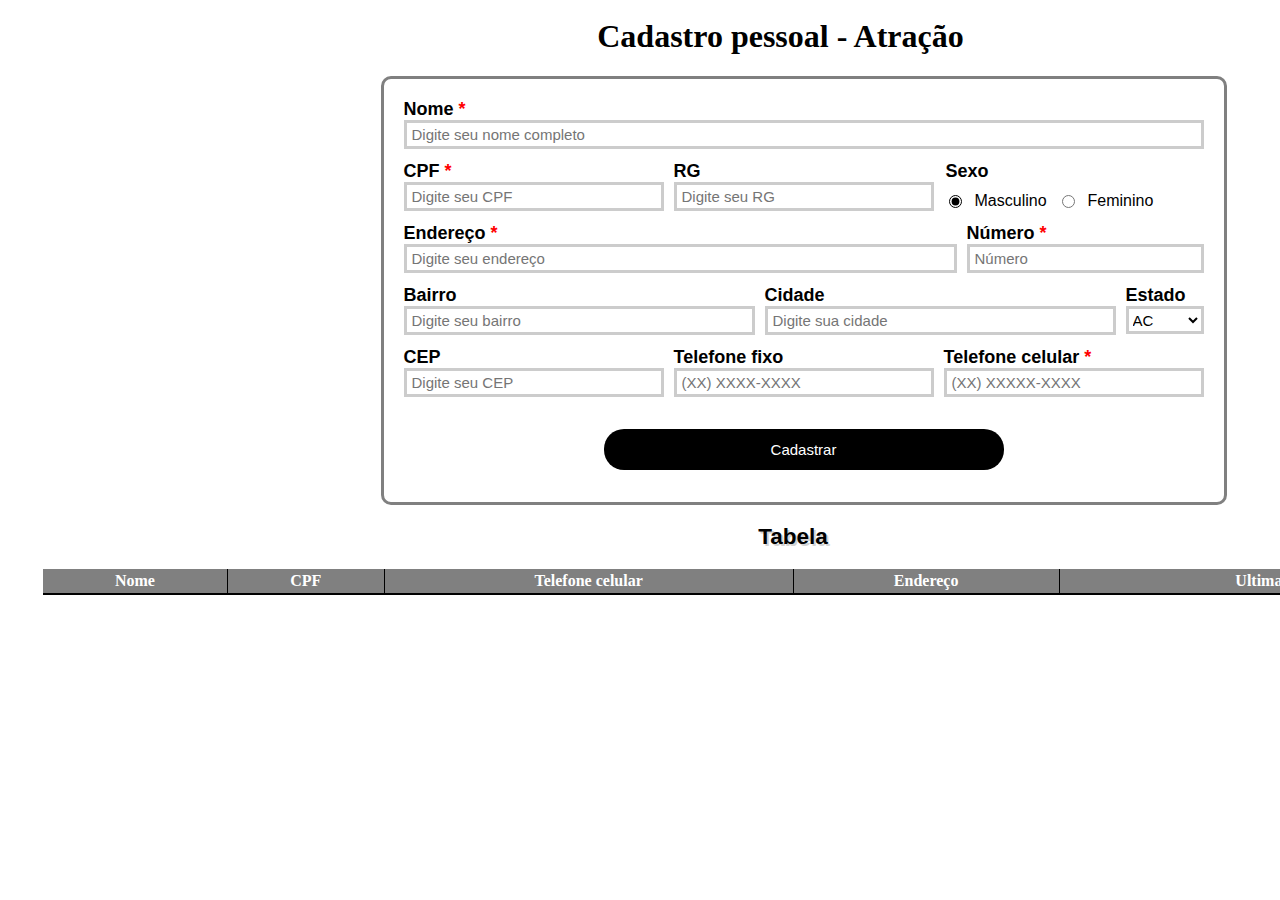
<file: index.html>
<!DOCTYPE html">
<html lang="pt-br">
<head>
	<title>Itaú PCD - Jacqueline Poletto</title>
	<meta charset="utf-8"/>
	<link rel="stylesheet" type="text/css" href="styles.css" />	
	
	<script src="funcoes_javascript.js"></script>
</head>

<body>
	<div class="all">
		<h1 class="title">Cadastro pessoal - Atração</h1>
		<div class="center-fixed">	
			<form id="frmCadastro">
				<label class="required" for="txtNome">Nome</label><br>
				<input type="text" id="txtNome" placeholder="Digite seu nome completo" required><br>

				<div class="div-inline-flex">
					<div class="div-margin-right">
						<label class="required"  for="txtCpf">CPF</label><br>
						<input type="text" id="txtCpf" placeholder="Digite seu CPF" required><br>
					</div>
					<div class="div-margin-right">
						<label for="txtRg">RG</label><br>
						<input type="text" id="txtRg" placeholder="Digite seu RG"><br>
					</div>
					<div>
						<fieldset>
							<legend>Sexo</legend>
							<div class="div-inline-flex" style="margin-top: 10px;">
								<input type="radio" name="genero" value="male" id="rdoMasculino" checked>
								<label for="rdoMasculino" style="margin-left: 10px;">Masculino</label><br>		
								
								<input type="radio" name="genero" value="female" id="rdoFeminino">
								<label for="rdoFeminino" style="margin-left: 10px;">Feminino</label>
							</div>
						</fieldset>
					</div>
				</div>
				
				<div class="div-inline-flex">
					<div class="div-margin-right" style="width: 70%;">
						<label class="required" for="txtEndereco">Endereço</label><br>
						<input type="text" id="txtEndereco" placeholder="Digite seu endereço" required><br>
					</div>
					<div style="width: 30%;">
						<label class="required" for="txtNumero">Número</label><br>
						<input type="text" id="txtNumero" placeholder="Número" required><br>
					</div>
				</div>

				<div class="div-inline-flex">
					<div class="div-margin-right" style="width: 45%;">
						<label for="txtBairro">Bairro</label><br>
						<input type="text" id="txtBairro" placeholder="Digite seu bairro"><br>
					</div>
					<div class="div-margin-right" style="width: 45%;">
						<label for="txtCidade">Cidade</label><br>
						<input type="text" id="txtCidade" placeholder="Digite sua cidade"><br>
					</div>
					<div style="width: 10%;">
						<label for="comboEstado">Estado</label>
						<select name="comboEstado" id="comboEstado">
							<option value="AC">AC</option>
							<option value="AL">AL</option>
							<option value="AP">AP</option>
							<option value="AM">AM</option>
							<option value="BA">BA</option>
							<option value="CE">CE</option>
							<option value="DF">DF</option>
							<option value="ES">ES</option>
							<option value="GO">GO</option>
							<option value="MA">MA</option>
							<option value="MT">MT</option>
							<option value="MS">MS</option>
							<option value="MG">MG</option>
							<option value="PA">PA</option>
							<option value="PB">PB</option>
							<option value="PR">PR</option>
							<option value="PE">PE</option>
							<option value="PI">PI</option>
							<option value="RJ">RJ</option>
							<option value="RS">RS</option>
							<option value="RO">RO</option>
							<option value="RR">RR</option>
							<option value="SC">SC</option>
							<option value="SP">SP</option>
							<option value="SE">SE</option>
							<option value="TO">TO</option>
						</select>
					</div>
				</div>

				

				<div class="div-inline-flex">
					<div class="div-margin-right">
						<label for="txtCep">CEP</label><br>
						<input type="text" id="txtCep" placeholder="Digite seu CEP"><br>
					</div>
					<div class="div-margin-right">
						<label for="txtTelefone">Telefone fixo</label><br>
						<input type="text" id="txtTelefone" placeholder="(XX) XXXX-XXXX" data-mask="(00) 0000-0000"><br>
					</div>
					<div>
						<label class="required" for="txtCelular">Telefone celular</label><br>
						<input type="text" id="txtCelular" placeholder="(XX) XXXXX-XXXX" required><br>
					</div>
				</div>
				
				<input type="submit" name="" id="btnCadastrarSalvar" value="Cadastrar">
			</form>
		</div>
		<table>
			<caption><h2>Tabela</h2></caption>
			<thead>
				<tr>
					<th>Nome</th>
					<th>CPF</th>
					<th>Telefone celular</th>
					<th>Endereço</th>
					<th>Ultima Atualização</th>
				</tr>
			</thead>
			<tbody id="tbodyResultados"></tbody>
			<tfoot></tfoot>
		</table>
	</div>
</body>
</html>
</file>
<file: styles.css>
.all{	
	display: table;
	margin: 0 auto;
	padding: 10px;
}

.title {
	text-align: center;
}

.center-fixed{	
	width: 800px;
	margin: 0 auto;
}

.div-inline-flex {
	display: inline-flex;
	width: 100%;
}

.div-inline-flex div{
	width: 50%;
}

.div-margin-right{
	margin-right: 10px;
}

.required:after {
    content:" *";
    color: red;
}

form{	
	margin: 0 auto auto auto;
	width: 100%;
	padding: 20px;
	border: 3px solid gray;
	border-radius: 10px;
}

form label{
	margin-right: 10px;
}

form label, form fieldset{
	font: bold 18px calibri, Arial, Courier;
}

form input, form select{		
	box-sizing: border-box;
	border: 3px solid #ccc;
	font: 15px arial, sans-serif;
	margin-bottom: 12px;
}

form select{
	background-color: white;
	width: 100%;
	height: 28px;
}

form input:focus{
	border: 3px solid #333;			
	-webkit-transition: 0.5s;
	transition: 0.5s;
	outline: none;
}

form input[type=text]{
	width: 100%;
	padding: 3px 5px;	    
}

form input[type=date]{
	padding: 1px 5px;
}

form fieldset{				
	padding: 0;
	margin: 0;
	height:auto;
	border: none;
	border-radius: 10px;
}
			
form fieldset input[type=radio]{
	accent-color: black;
}

form fieldset label{				
	font: 16px arial, sans-serif;
}

form input[type=submit]{
	width: 50%;
	margin-left: 25%;
	margin-top: 20px;			
	padding: 12px 32px;
	transition: 0.1s;
	border: 0 none; 
	border-radius: 20px;  		
	background-color: black;				
	color: white;			
	cursor: pointer;
}

form input[type=submit]:hover{
	background-color: lightgray;
	color: black;			
}

form input[type=submit]:active{
	font-weight: bold;
}

table{
	width: 1500px;
	margin-left: 25px;
    border-collapse: collapse;    
}

table caption{
	font: 15px sans-serif;
	text-shadow: 2px 2px lightgray;

}

table thead tr{ 
	background-color: gray;
	color:white;
}
			
table thead tr th {		
	padding: 3px 8px;
	border-bottom:2px solid black;
	border-right: 1px solid black;
}

table tbody tr:hover {
	background-color: lightgray;		
}

table tbody td{	
	border: 1px dotted gray;
	padding: 3px 6px;
}
	
table button{
	border-radius: 10px;
	background-color: darkslategray;
	color: lightblue;
	padding: 3px 15px;
}

.estadoAlteracao{
	background-color:#E5FFE5;
}
</file>
